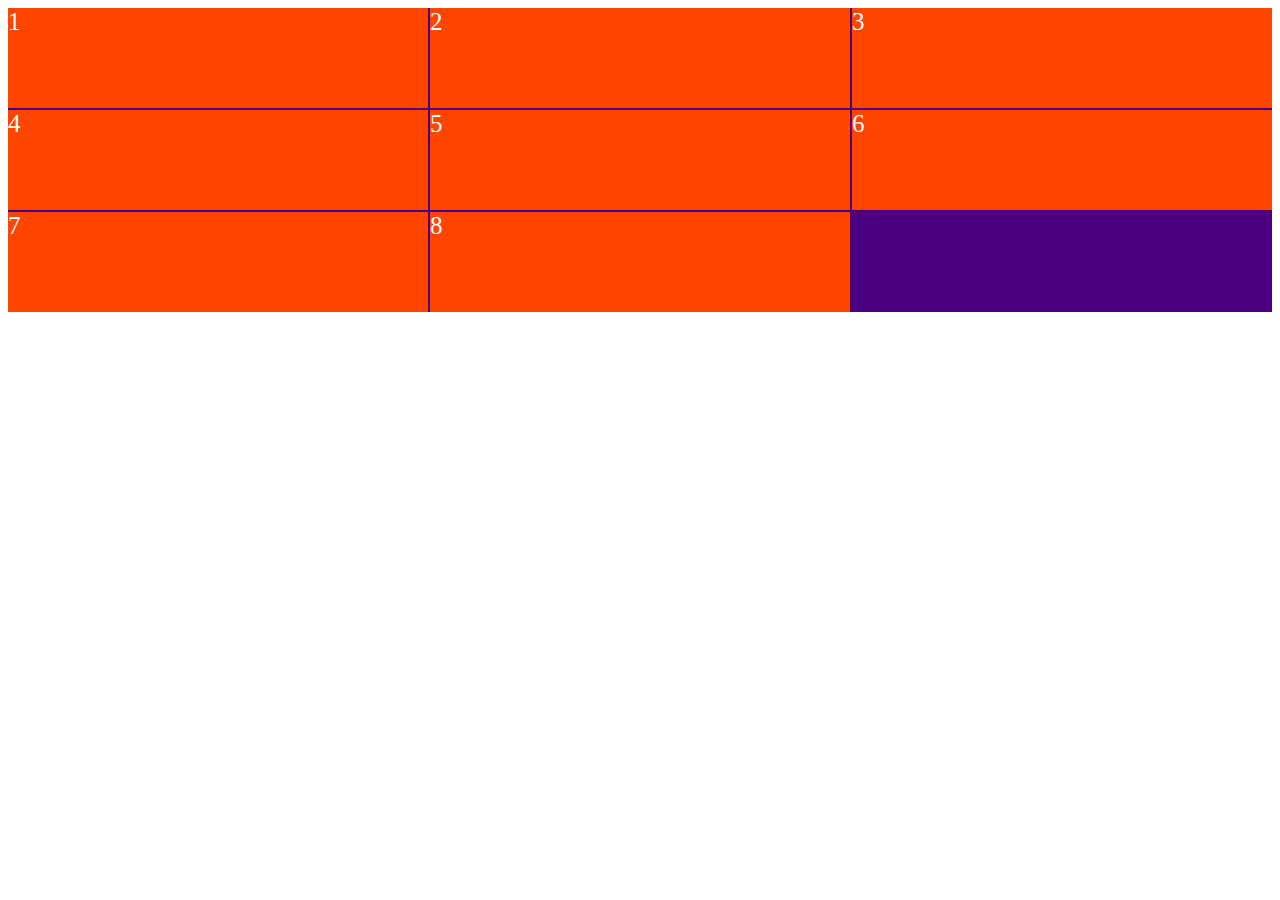
<file: index.html>
<!DOCTYPE html>
<html lang="en">
  <head>
    <meta charset="UTF-8" />
    <meta name="viewport" content="width=device-width, initial-scale=1.0" />
    <link rel="stylesheet" href="style.css" />
    <title>Document</title>
  </head>
  <body>
    <div class="container">
      <div class="item">1</div>
      <div class="item">2</div>
      <div class="item">3</div>
      <div class="item">4</div>
      <div class="item">5</div>
      <div class="item">6</div>
      <div class="item">7</div>
      <div class="item">8</div>
    </div>
  </body>
</html>
</file>
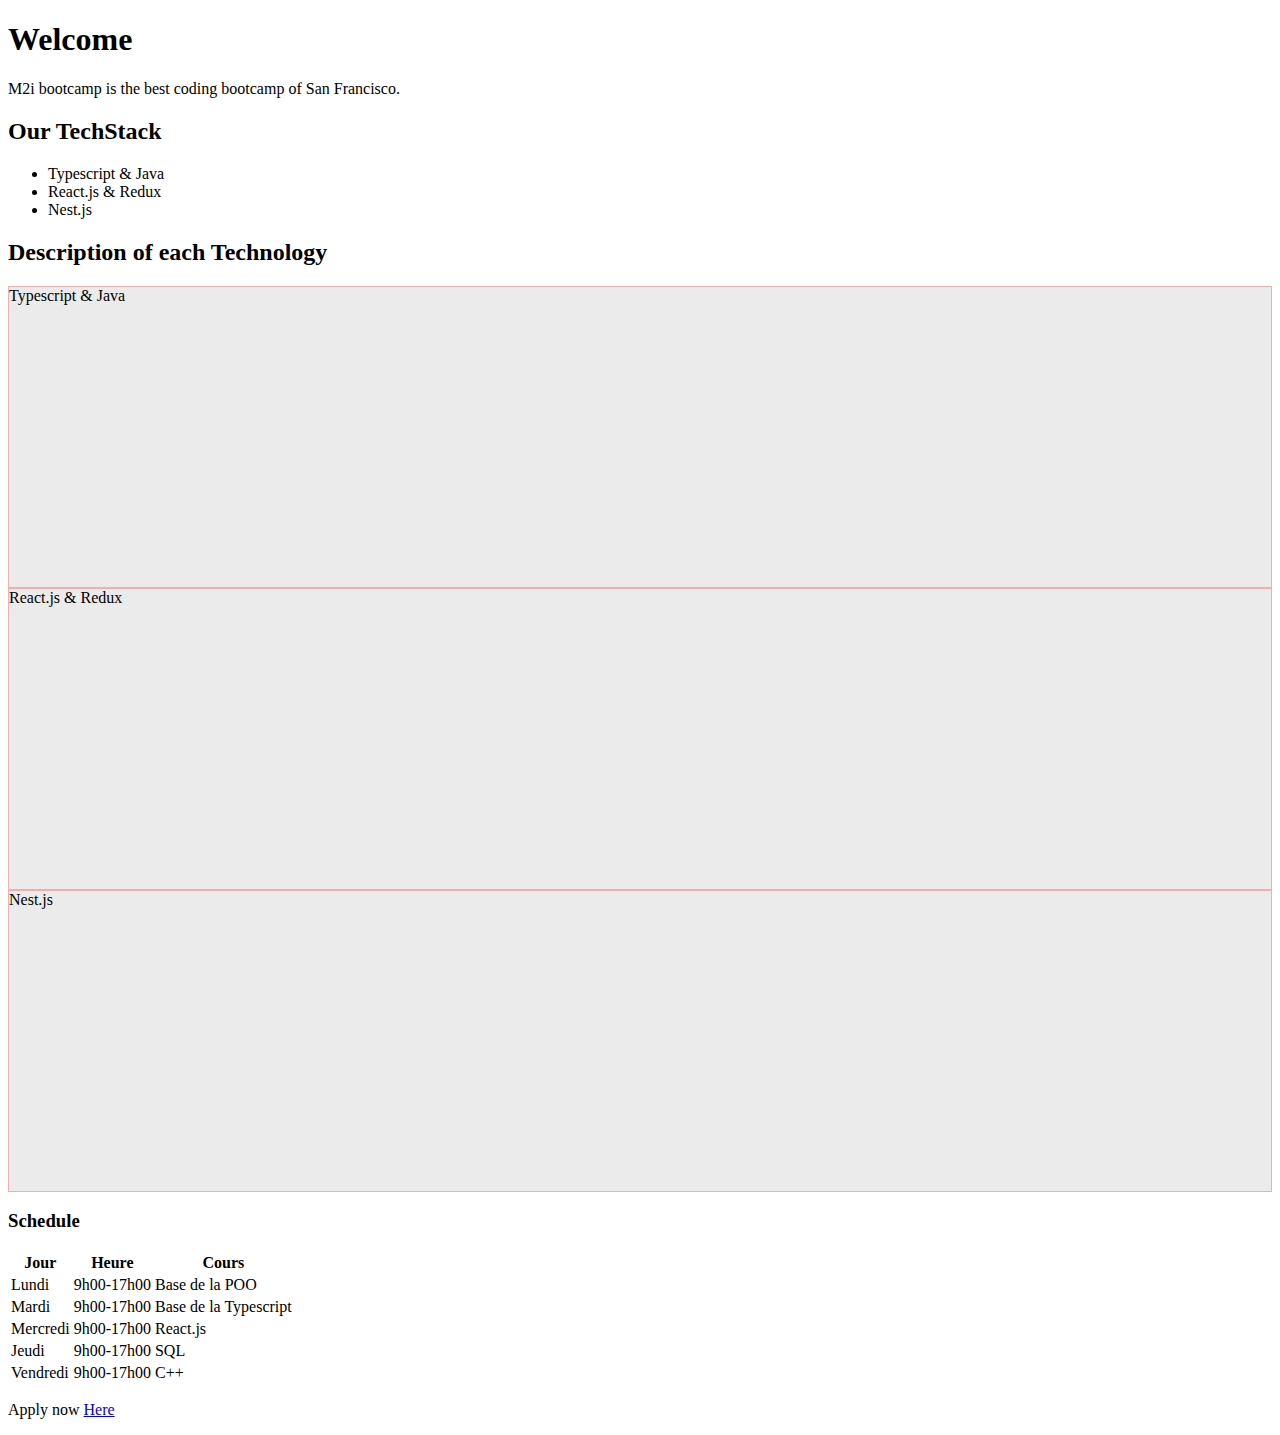
<file: cours-bootstrap/index.html>
<!DOCTYPE html>
<html lang="en">
  <head>
    <meta charset="UTF-8" />
    <meta name="viewport" content="width=device-width, initial-scale=1.0" />
    <!-- <link rel="stylesheet" href="./bootstrap/css/bootstrap.min.css" /> -->
    <link
      href="https://cdn.jsdelivr.net/npm/bootstrap@5.3.1/dist/css/bootstrap.min.css"
      rel="stylesheet"
      integrity="sha384-4bw+/aepP/YC94hEpVNVgiZdgIC5+VKNBQNGCHeKRQN+PtmoHDEXuppvnDJzQIu9"
      crossorigin="anonymous"
    />
    <link rel="stylesheet" href="style.css" />

    <title>Document</title>
  </head>
  <body>
    <h1>Welcome</h1>
    <p>M2i bootcamp is the best coding bootcamp of San Francisco.</p>
    <h2>Our TechStack</h2>
    <ul>
      <li>Typescript & Java</li>
      <li>React.js & Redux</li>
      <li>Nest.js</li>
    </ul>
    <h2>Description of each Technology</h2>
    <div class="container">
      <div class="row">
        <div class="col-lg-2 col-md-12 topic">Typescript & Java</div>
        <div class="col-lg-5 col-md-6 topic">React.js & Redux</div>
        <div class="col-lg-2 col-md-6 topic">Nest.js</div>
      </div>
    </div>
    <h3>Schedule</h3>
    <table class="table table-hover table-striped">
      <thead>
        <tr>
          <th>Jour</th>
          <th>Heure</th>
          <th>Cours</th>
        </tr>
      </thead>
      <tbody>
        <tr>
          <td>Lundi</td>
          <td>9h00-17h00</td>
          <td>Base de la POO</td>
        </tr>
        <tr>
          <td>Mardi</td>
          <td>9h00-17h00</td>
          <td>Base de la Typescript</td>
        </tr>
        <tr>
          <td>Mercredi</td>
          <td>9h00-17h00</td>
          <td>React.js</td>
        </tr>
        <tr>
          <td>Jeudi</td>
          <td>9h00-17h00</td>
          <td>SQL</td>
        </tr>
        <tr>
          <td>Vendredi</td>
          <td>9h00-17h00</td>
          <td>C++</td>
        </tr>
      </tbody>
    </table>
    <p>Apply now <a href="./register.html">Here</a></p>
    <script
      src="https://cdn.jsdelivr.net/npm/bootstrap@5.3.1/dist/js/bootstrap.bundle.min.js"
      integrity="sha384-HwwvtgBNo3bZJJLYd8oVXjrBZt8cqVSpeBNS5n7C8IVInixGAoxmnlMuBnhbgrkm"
      crossorigin="anonymous"
    ></script>
  </body>
</html>
</file>
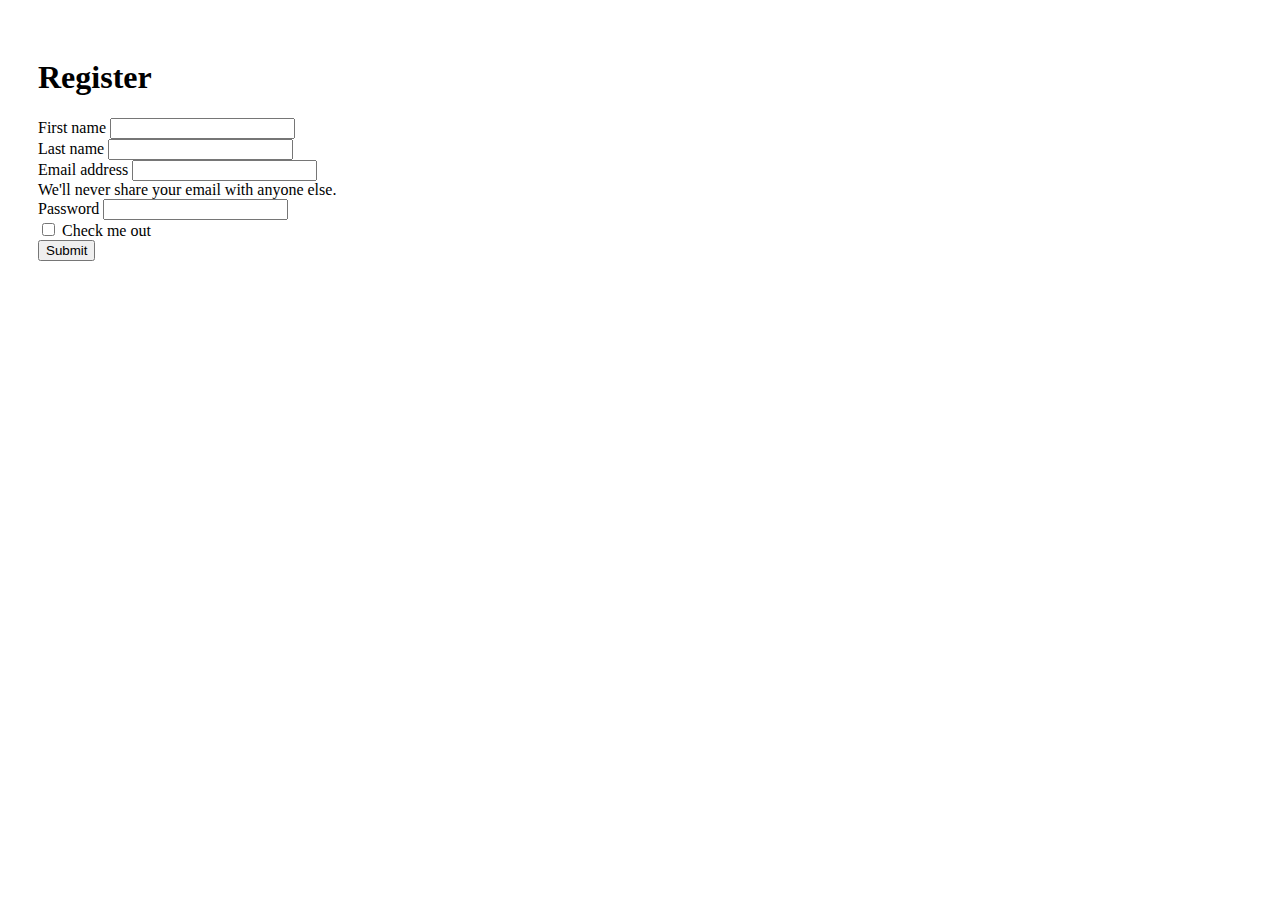
<file: register.html>
<!DOCTYPE html>
<html lang="en">
  <head>
    <meta charset="UTF-8" />
    <meta name="viewport" content="width=device-width, initial-scale=1.0" />
    <link
      href="https://cdn.jsdelivr.net/npm/bootstrap@5.3.1/dist/css/bootstrap.min.css"
      rel="stylesheet"
      integrity="sha384-4bw+/aepP/YC94hEpVNVgiZdgIC5+VKNBQNGCHeKRQN+PtmoHDEXuppvnDJzQIu9"
      crossorigin="anonymous"
    />
    <link rel="stylesheet" href="register.css" />
    <title>Document</title>
  </head>
  <body>
    <h1>Register</h1>
    <form>
      <div class="mb-3">
        <label for="firstName" class="form-label">First name</label>
        <input
          type="text"
          class="form-control"
          id="firstName"
          aria-describedby="emailHelp"
        />
      </div>
      <div class="mb-3">
        <label for="lastName" class="form-label">Last name</label>
        <input
          type="text"
          class="form-control"
          id="lastName"
          aria-describedby="emailHelp"
        />
      </div>
      <div class="mb-3">
        <label for="exampleInputEmail1" class="form-label">Email address</label>
        <input
          type="email"
          class="form-control"
          id="exampleInputEmail1"
          aria-describedby="emailHelp"
        />
        <div id="emailHelp" class="form-text">
          We'll never share your email with anyone else.
        </div>
      </div>
      <div class="mb-3">
        <label for="exampleInputPassword1" class="form-label">Password</label>
        <input
          type="password"
          class="form-control"
          id="exampleInputPassword1"
        />
      </div>
      <div class="mb-3 form-check">
        <input type="checkbox" class="form-check-input" id="exampleCheck1" />
        <label class="form-check-label" for="exampleCheck1">Check me out</label>
      </div>
      <button type="submit" class="btn btn-primary">Submit</button>
    </form>
  </body>
</html>
</file>
<file: style.css>
.container {
  background-color: indigo;
  display: grid;
  grid-template-columns: repeat(3, 1fr);
  grid-auto-rows: 100px;
  gap: 2px;
}

.item {
  color: white;
  font-size: 25px;
  background-color: orangered;
}
</file>
<file: cours-bootstrap/style.css>
.topic {
  background-color: #ebebeb;
  height: 300px;
  border: 1px solid #f0aeae;
}
</file>
<file: register.css>
body {
  padding: 30px;
}

form {
  width: 50%;
}
</file>
